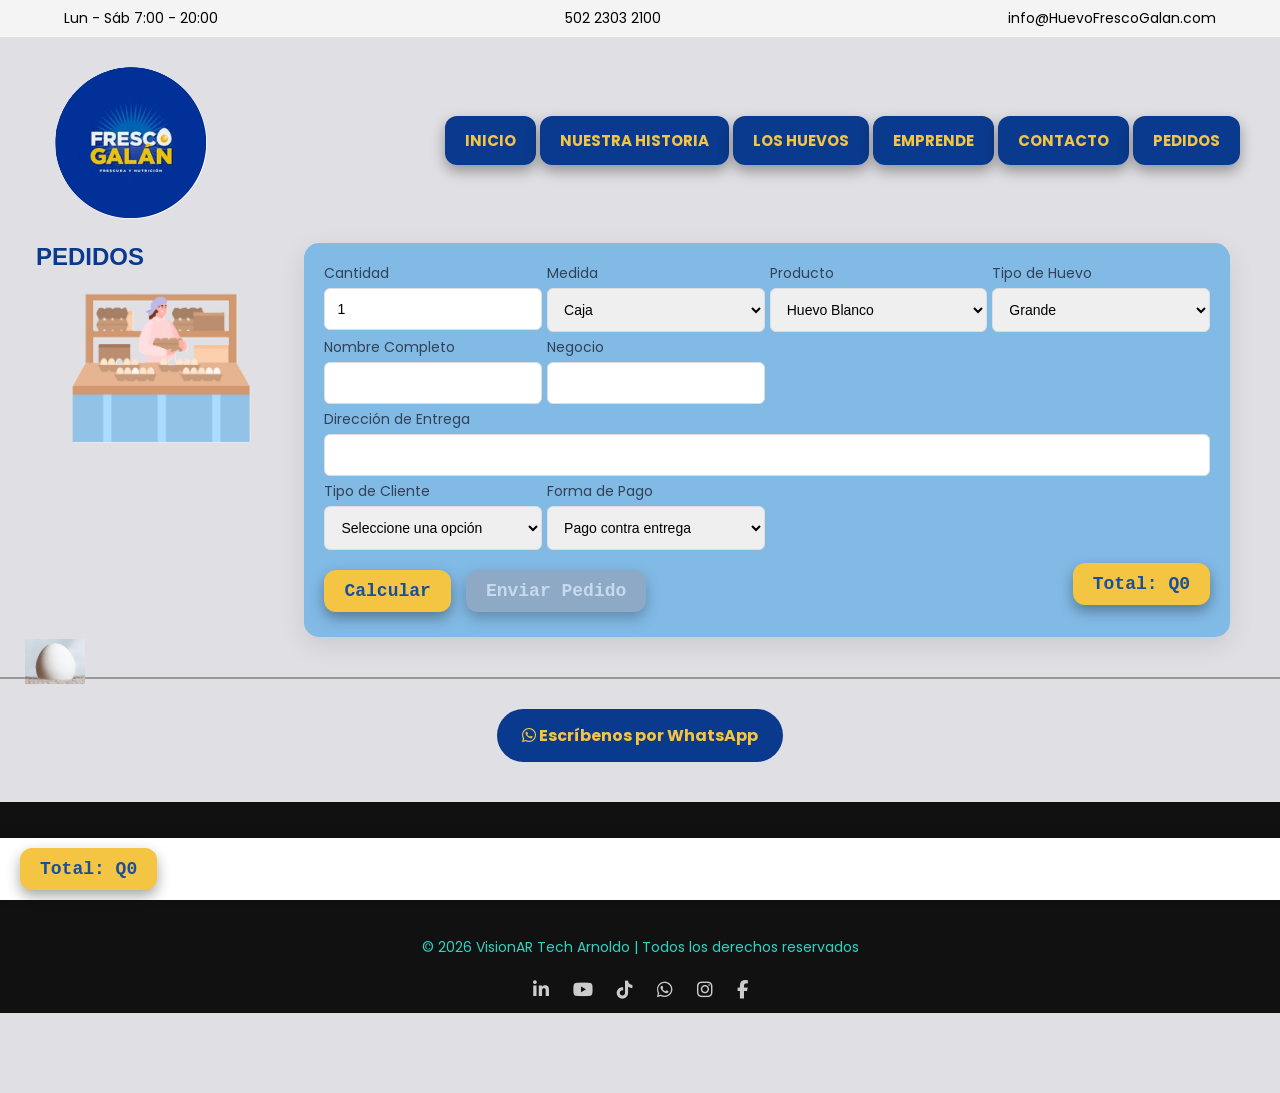
<file: RosandaWeb-F/comprar.html>
<!DOCTYPE html>
<html lang="es">
<head>
    <meta charset="UTF-8">
    <title>Comprar - Rosanda</title>
    <link rel="stylesheet" href="styles.css">

    <!-- ICONOS -->
    <link rel="stylesheet" href="https://cdnjs.cloudflare.com/ajax/libs/font-awesome/6.5.0/css/all.min.css">
    <meta name="viewport" content="width=device-width, initial-scale=1.0">
    <link href="https://fonts.googleapis.com/css2?family=Poppins:wght@300;400;600&display=swap" rel="stylesheet">
</head>
<body>
     <div class="top-bar">
        <div class="container">
            <p>Lun - Sáb 7:00 - 20:00</p>
            <p>502 2303 2100</p>
            <p>info@HuevoFrescoGalan.com</p>
        </div>
    </div>

    <!-- HEADER -->
    <header class="header">
        <a href="index.html" class="logo">
            <img src="imagenes/LogoFrescoGalanSVG.png" alt="Rosanda">
        </a>

       <nav class="menu">
            <a href="index.html">INICIO</a>
            <a href="historia.html#anclaHistoria">NUESTRA HISTORIA</a>
            <a href="huevos.html#anclaHuevos">LOS HUEVOS</a>
            <a href="emprende.html">EMPRENDE</a>
            <a href="contacto.html">CONTACTO</a>
            <a href="comprar.html#ancla">PEDIDOS</a>
        </nav>  
        <!-- <a href="#" class="btn-comprar">COMPRAR</a> -->
    </header>

    <!-- CONTENIDO -->
    <section class="comprar-layout" >
        <div id="ancla"></div>
        <div class="comprar-img">
            <h1>PEDIDOS</h1>
            <img src="imagenes/MostradorG.png" class="carrito-img">
        </div>
        
        <div class="formulario-pedidos">

            <form action="#" method="POST" class="pedido-form">     

                <!-- Mensaje / Pedido -->
                
                <!-- Pedido estructurado -->
                <div class="form-group">
                    <label>Cantidad</label>
                    <input type="number" id="cantidad" name="cantidad" min="1" value="1" required>
                </div>

                <div class="form-group">
                    <label>Medida</label>
                    <select  id="medida"  name="medida" required>
                        <option value="">Seleccione</option>
                        <option value="0" data-desc="Caja" selected >Caja</option>
                        <option value="1" data-desc="Cartón de 30 unidades">Cartón (30 huevos)</option>
                    </select>
                </div>

                <div class="form-group">
                    <label>Producto</label>
                    <select id="producto" name="producto" required>
                        <option value="">Seleccione</option>
                        <option value="Huevo Blanco" selected>Huevo Blanco</option>
                        <option value="Huevo Rojo">Huevo Rojo</option>
                        <option value="Huevo Orgánico">Huevo Orgánico</option>
                    </select>
                </div>

                <div class="form-group">
                    <label>Tipo de Huevo</label>
                    <select id="tipo_huevo" name="tipo_huevo">
                        <option value="">Seleccione</option>             
                        <option value="0" data-desc="optimo">Óptimo</option>
                        <option value="1" data-desc="extragrande">Extragrande</option>
                        <option value="2" data-desc="grande" selected >Grande</option>
                        <option value="3" data-desc="mediano">Mediano</option>
                        <option value="4" data-desc="pequeño">Pequeño</option>
                    </select>
                </div>

        <!-- Observaciones 
                <div class="form-group full">
                    <label>Observaciones adicionales</label>
                    <textarea name="mensaje" rows="1" placeholder="Indique cualquier detalle adicional..."></textarea>
                </div>
                -->

                <!--  Esto ya no
                <div class="form-group full">
                    <label>Detalle del Pedido</label>
                    <textarea name="mensaje" rows="5" required placeholder="Especifique productos, cantidades y observaciones..."></textarea>
                </div>
                -->
                <!-- Nombre -->
                <div class="form-group">
                    <label >Nombre Completo</label>
                    <input type="text" id="nombre" name="nombre" required>
                </div>

                <!-- Correo 
                <div class="form-group">
                    <label>Correo Electrónico</label>
                    <input type="email" name="correo" >
                </div>

                <!-- Teléfono 
                <div class="form-group">
                    <label>Teléfono</label>
                    <input type="tel" name="telefono" >
                </div>
                -->
                <!-- Nombre Negocio -->
                <div class="form-group">
                    <label>Negocio</label>
                    <input id="negocio" name="empresa" required>
                </div>

                <!-- Dirección -->
                <div class="form-group full">
                    <label>Dirección de Entrega</label>
                    <input id="direccion" name="direccion" required>
                </div>

                <!-- Tipo de Cliente -->
                <div class="form-group">
                    <label>Tipo de Cliente</label>
                    <select id="tipo_cliente"  name="tipo_cliente" required>
                        <option value="">Seleccione una opción</option>
                        <option>Tienda de Barrio</option>
                        <option>Centro de Venta</option>
                        <option>Restaurante</option>
                        <option>Caseta</option>
                        <option>Supermercado</option>
                    </select>
                </div>

                <!-- Método de Contacto -->
                <!--
                <div class="form-group">
                    <label>Preferencia de Contacto</label>
                    <select name="contacto">
                        <option>Llamada</option>
                        <option selected>WhatsApp</option>
                        <option>Correo Electrónico</option>
                    </select>
                </div>
                -->
                <div class="form-group">
                    
                    <label>Forma de Pago</label>
                    <select name="forma_pago" required>
                        <option value="">Seleccione</option>
                        <option value="Transferencia Bancaria" >Transferencia Bancaria</option>
                        <option value="Pago contra entrega" selected >Pago contra entrega</option>
                    </select>
                </div>
                <div id="datos-transferencia" class="datos-transferencia">
                    <div class="form-group">
                        <label>Nombre del Banco</label>
                        <input type="text" name="banco">
                    </div>
                    <div class="form-group">
                        <label>Autorización No.</label>
                        <input type="text" name="Autorización">
                    </div>
                    <div class="form-group">
                        <label>Cuenta Debitada</label>
                        <input type="text" name="Cuenta_Debitada">
                    </div>
                    <div class="form-group">
                        <label>Cuenta Acreditada</label>
                        <input type="text" name="Cuenta_Acreditada">
                    </div>
                    <div class="form-group">
                        <label>Monto</label>
                        <input type= "number" name="Monto">
                    </div>
                </div>
                <!--
                <h2>Total: Q<span id="total">0</span></h3>
                -->
                <div class="acciones-finales">
                    <div class="grupo-botones">
                        <button class="btn-secundario" type="button" onclick="calcularTotal()">
                            Calcular
                        </button>
                        <button type="submit" value="whatsapp"class="btn-principal">
                            Enviar Pedido
                        </button>
                    </div>
                    <div class="total-box">
                        Total: Q<span id="total">0</span>
                    </div>
                </div>

                <div class="form-group full">
                    <!--
                    <button type="submit" class="btn-enviar">
                        Enviar Pedido
                    </button>
                    -->
                    <!--
                    <button type="submit" name="accion" value="whatsapp" class="btn-principal">
                    Enviar por WhatsApp
                    </button>
                    -->
                    <!--
                    <button type="submit" name="accion" value="Base de Datos" class="btn-enviar">
                    Enviar Pedido a Base de Datos
                    </button>
                    -->
                </div>
            </form>
        </div>
    </section>
    <div id="mensaje-exito" class="mensaje-exito">
            ✅ Pedido enviado con éxito. Nos pondremos en contacto pronto.
    </div>
    <div class="cta-footer">
        <div class="linea">
            <!-- <span class="icono">🐔Gallina</span> -->
            <img src="imagenes/HuevoFooter.png
            " class="icono" width="70"> 
            <!-- <span class="icono">🍳</span> -->
        </div>

            <a href="https://wa.me/50251465011?text=Hola%20🍳%20quiero%20hacer%20un%20pedido%20de%20huevos%20🥚%20con%20Huevos%20Frescos%20Galán.%20¿Me%20pueden%20apoyar%3F" 
    class="btn-whatsapp" target="_blank"><i class="fab fa-whatsapp"></i> Escríbenos por WhatsApp
            </a>
    </div>
        
    <div class="barra-checkout">

        <div class="total-box">
            Total: Q<span id="total-fijo">0</span>
        </div>
        <!--
        <button class="btn-principal" onclick="enviarPedido()">
            Enviar Pedido
        </button>
        -->
    </div>

     <footer class="footer-pro">

        <img src="imagenes/Avión turquesa.png" alt="VisionAR Tech" class="footer-logo">

        <p>© 2026 VisionAR Tech Arnoldo | Todos los derechos reservados</p>
        
        <div class="social-icons">
            <a href="#"><i class="fab fa-linkedin-in"></i></a>
            <a href="#"><i class="fab fa-youtube"></i></a>
            <a href="#"><i class="fab fa-tiktok"></i></a>
            <a href="https://wa.me/50251465011?text=Hola%2C%20..." target="_blank"><i class="fab fa-whatsapp"></i></a>
            <a href="https://instagram.com" target="_blank"><i class="fab fa-instagram"></i></a>
            <a href="https://www.facebook.com/..." target="_blank"><i class="fab fa-facebook-f"></i></a>
        </div>
    </footer>

    <!-- FOOTER DINÁMICO 
    <div id="footer-container"></div>
    <script src="footer.js"></script>
    -->
<script src="scriptcomprar.js"></script>
</body>
</html>
</file>
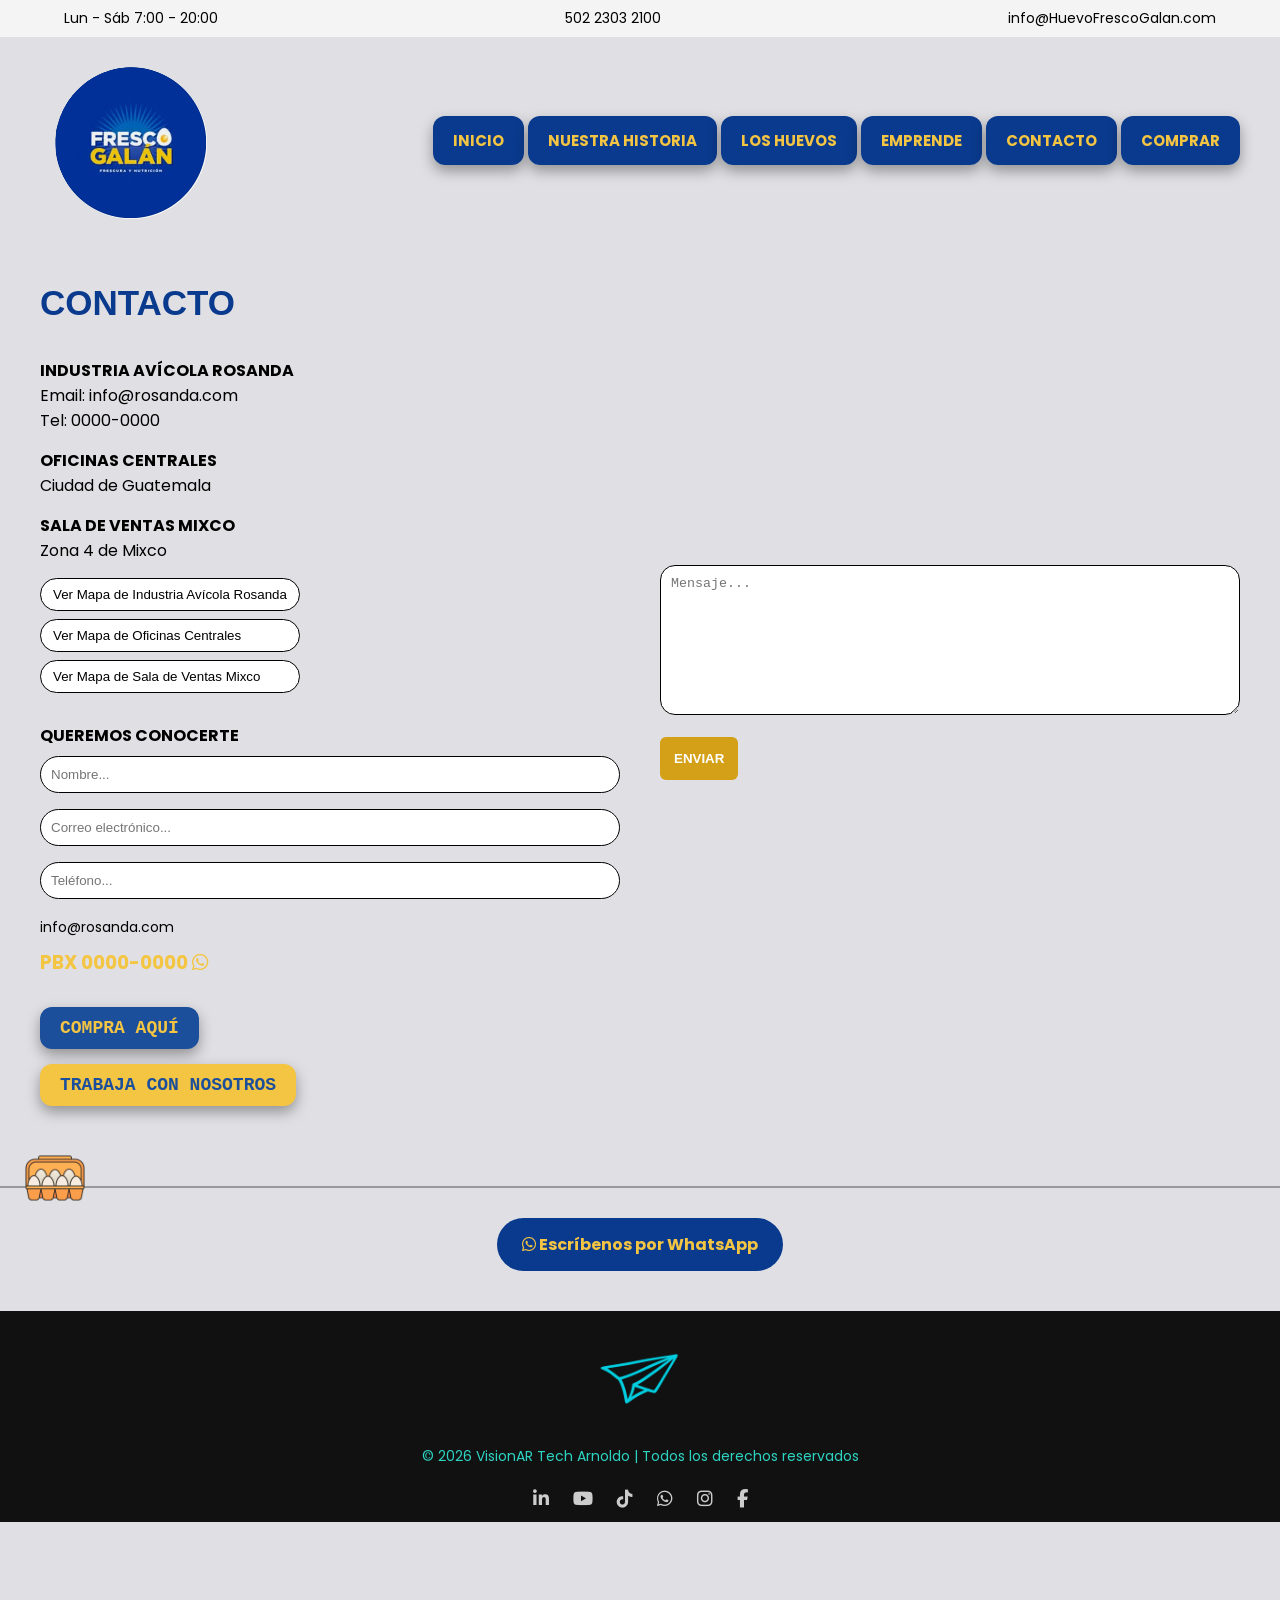
<file: RosandaWeb-F/contacto.html>
<!DOCTYPE html>
<html lang="es">
<head>
    <meta charset="UTF-8">
    <title>Contacto - Rosanda</title>
    <link rel="stylesheet" href="styles.css">

    <!-- ICONOS -->
    <link rel="stylesheet" href="https://cdnjs.cloudflare.com/ajax/libs/font-awesome/6.5.0/css/all.min.css">
    <meta name="viewport" content="width=device-width, initial-scale=1.0">
    <link href="https://fonts.googleapis.com/css2?family=Poppins:wght@300;400;600&display=swap" rel="stylesheet">
</head>
<body>
     <div class="top-bar">
        <div class="container">
            <p>Lun - Sáb 7:00 - 20:00</p>
            <p>502 2303 2100</p>
            <p>info@HuevoFrescoGalan.com</p>
        </div>
    </div>

    <!-- HEADER -->
    <header class="header">
        <a href="index.html" class="logo">
            <img src="imagenes/LogoFrescoGalanSVG.png" alt="Rosanda">
        </a>

       <nav class="menu">
            <a href="index.html">INICIO</a>
            <a href="historia.html#anclaHistoria">NUESTRA HISTORIA</a>
            <a href="huevos.html#anclaHuevos">LOS HUEVOS</a>
            <a href="emprende.html">EMPRENDE</a>
            <a href="contacto.html">CONTACTO</a>
            <a href="comprar.html#ancla">COMPRAR</a>
        </nav>
        
    </header>

    <!-- CONTENIDO -->
    <section class="contacto">

        <h1>CONTACTO</h1>

        <div class="contacto-container">

            <!-- IZQUIERDA -->
            <div class="contacto-info">

                <h4>INDUSTRIA AVÍCOLA ROSANDA</h4>
                <p>Email: info@rosanda.com</p>
                <p>Tel: 0000-0000</p>

                <h4>OFICINAS CENTRALES</h4>
                <p>Ciudad de Guatemala</p>

                <h4>SALA DE VENTAS MIXCO</h4>
                <p>Zona 4 de Mixco</p>

                <!-- 👇 BOTONES AQUÍ -->
                <div class="ubicaciones">
                    <button onclick="cambiarMapa('Rosanda')"> Ver Mapa de Industria Avícola Rosanda</button>
                    <button onclick="cambiarMapa('Centrales')">Ver Mapa de Oficinas Centrales</button>
                    <button onclick="cambiarMapa('Mixco')">Ver Mapa de Sala de Ventas Mixco</button>
                </div>

                <h4>QUEREMOS CONOCERTE</h4>

                <input type="text" placeholder="Nombre..." required>
                <input type="email" placeholder="Correo electrónico..." required>
                <input type="tel" placeholder="Teléfono...">

                <p class="correo">info@rosanda.com</p>

                <h3>PBX 0000-0000 <i class="fab fa-whatsapp"></i></h3>

                <a href="comprar.html" class="btn-principal">COMPRA AQUÍ</a>

                <a href="trabaja.html" class="btn-secundario">TRABAJA CON NOSOTROS</a>
                

            </div>

            <!-- DERECHA -->
            <div class="contacto-form">
                
                <!-- MAPA -->
                <div class="mapa">
                    <!--
                    <iframe 
                        src="https://www.google.com/maps/embed?pb=!1m18!1m12!1m3!1d574.739671969014!2d-90.32678380062586!3d14.289791656448742!2m3!1f0!2f0!3f0!3m2!1i1024!2i768!4f13.1!3m3!1m2!1s0x8589b5324674b49b%3A0x270922c617371ad8!2sIndustria%20Avicola%20Rosanda%2C%20S.A.!5e0!3m2!1ses!2sgt!4v1774502412157!5m2!1ses!2sgt"
                        width="600" 
                        height="450" 
                        style="border:0;" 
                        allowfullscreen="" 
                        loading="lazy" 
                        referrerpolicy="no-referrer-when-downgrade">
                    </iframe>
                    -->
                    <iframe 
                        id="mapaIframe"
                        src="https://www.google.com/maps/embed?pb=!1m18!1m12!1m3!1d574.739671969014!2d-90.32678380062586!3d14.289791656448742!2m3!1f0!2f0!3f0!3m2!1i1024!2i768!4f13.1!3m3!1m2!1s0x8589b5324674b49b%3A0x270922c617371ad8!2sIndustria%20Avicola%20Rosanda%2C%20S.A.!5e0!3m2!1ses!2sgt!4v1774502412157!5m2!1ses!2sgt"
                        width="100%" 
                        height="200"
                        style="border:0;">
                    </iframe>
                </div>

                <!-- MENSAJE -->
                <textarea placeholder="Mensaje..."></textarea>

                <button class="btn-enviar">ENVIAR</button>

            </div>

        </div>

    </section>

    <!-- FOOTER 
    <div id="footer-container"></div>
    <script src="footer.js"></script>
    -->
    <div class="cta-footer">

        <div class="linea">
            <img src="imagenes/Boxegg2.png" class="icono" width="70"> 
        </div>
            <a href="https://wa.me/50251465011?text=Hola%20🍳%20quiero%20hacer%20un%20pedido%20de%20huevos%20🥚%20con%20Huevos%20Frescos%20Galán.%20%20¿Me%20pueden%20apoyar%3F" 
    class="btn-whatsapp" target="_blank"><i class="fab fa-whatsapp"></i> Escríbenos por WhatsApp
            </a>
    </div>
     <footer class="footer-pro">

        <img src="imagenes/Avión turquesa.png" alt="VisionAR Tech" class="footer-logo">

        <p>© 2026 VisionAR Tech Arnoldo | Todos los derechos reservados</p>
        
        <div class="social-icons">
            <a href="#"><i class="fab fa-linkedin-in"></i></a>
            <a href="#"><i class="fab fa-youtube"></i></a>
            <a href="#"><i class="fab fa-tiktok"></i></a>
            <a href="https://wa.me/50251465011?text=Hola%2C%20..." target="_blank"><i class="fab fa-whatsapp"></i></a>
            <a href="https://instagram.com" target="_blank"><i class="fab fa-instagram"></i></a>
            <a href="https://www.facebook.com/..." target="_blank"><i class="fab fa-facebook-f"></i></a>
        </div>
    </footer>
<script>
document.querySelector(".btn-enviar").addEventListener("click", function() {

    let nombre = document.querySelector('input[placeholder="Nombre..."]').value;
    let correo = document.querySelector('input[placeholder="Correo electrónico..."]').value;
    let mensaje = document.querySelector("textarea").value;

    let texto = `Hola, soy ${nombre}%0AEmail: ${correo}%0AMensaje: ${mensaje}`;

    let telefono = "50251465011"; // TU NÚMERO

    window.open(`https://wa.me/${telefono}?text=${texto}`, "_blank");
});
</script>
<script>
function cambiarMapa(lugar) {
    
    let mapa = document.getElementById("mapaIframe");

    if (lugar === "Rosanda") {
        mapa.src = "https://www.google.com/maps/embed?pb=!1m18!1m12!1m3!1d574.739671969014!2d-90.32678380062586!3d14.289791656448742!2m3!1f0!2f0!3f0!3m2!1i1024!2i768!4f13.1!3m3!1m2!1s0x8589b5324674b49b%3A0x270922c617371ad8!2sIndustria%20Avicola%20Rosanda%2C%20S.A.!5e0!3m2!1ses!2sgt!4v1774502412157!5m2!1ses!2sgt";
    }

    if (lugar === "Centrales") {
        
    
        mapa.src = "https://www.google.com/maps?q=Oficinas Centrales Rosanda zona 13&output=embed";
    }

    if (lugar === "Mixco") {
        mapa.src = "https://www.google.com/maps?q=Calzada San Juan cuarta avenida A 4-20 Mixco, Colonia Santa Marta&output=embed";
    }
}
</script>
</body>
</html>
</file>
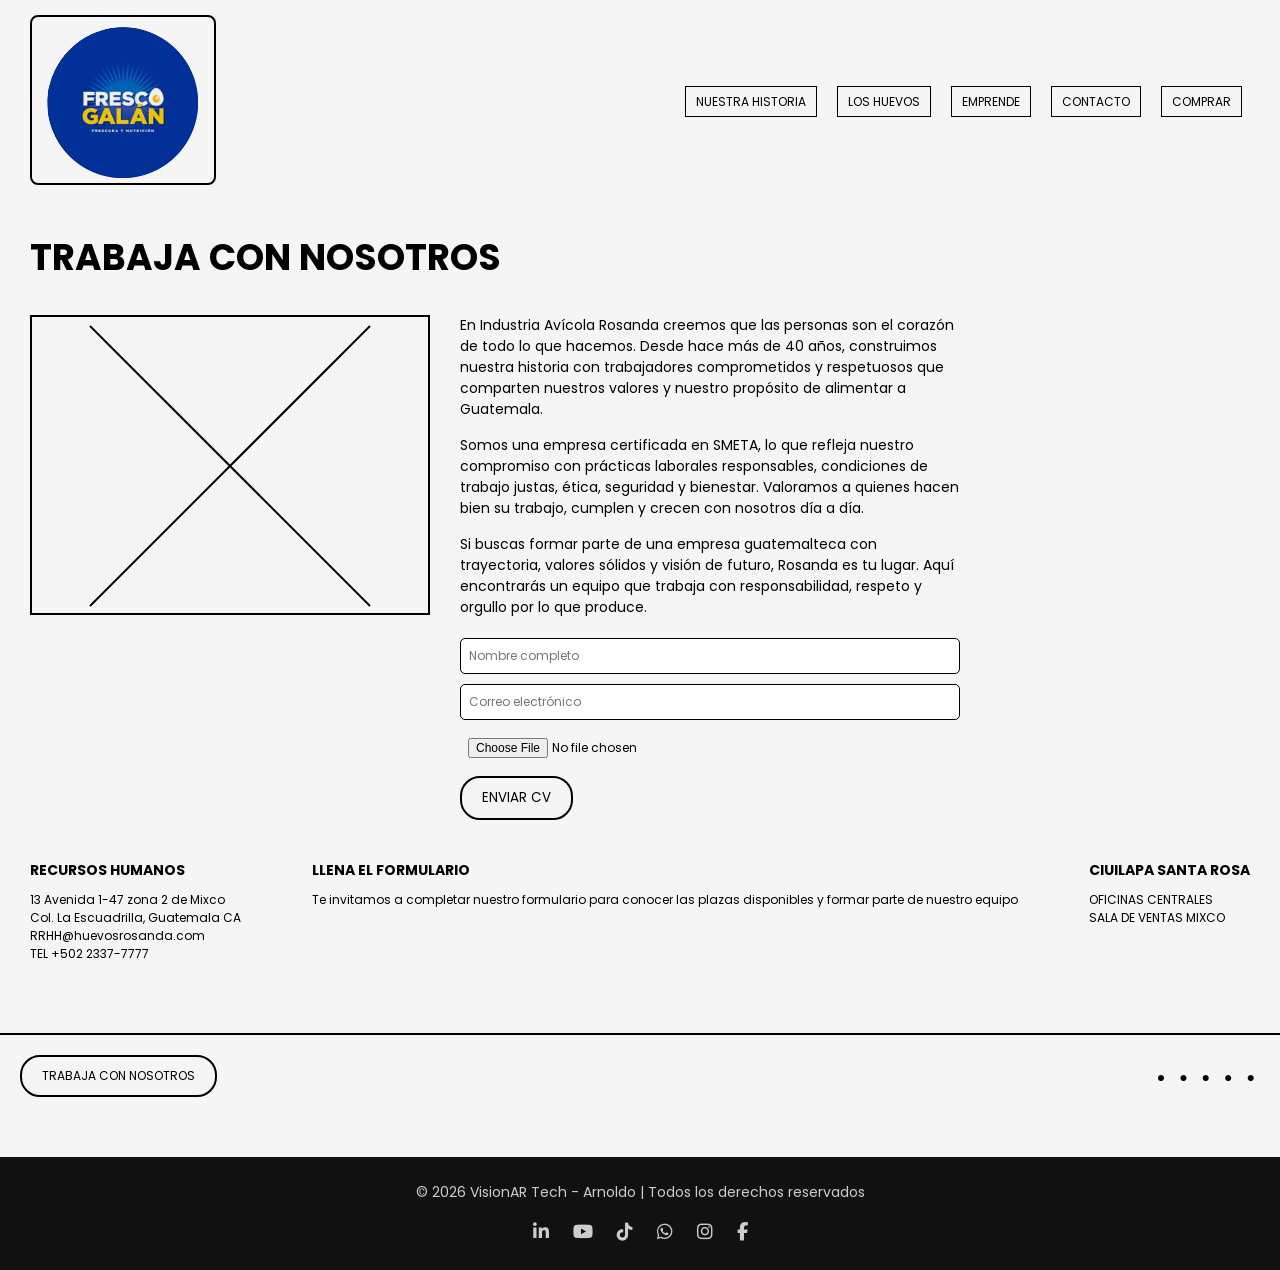
<file: RosandaWeb-F/trabaja.html>
<!DOCTYPE html>
<html lang="es">
<head>
    <meta charset="UTF-8">
    <title>Trabaja con Nosotros</title>
    <link rel="stylesheet" href="stylesstrabaja.css">
    <link rel="stylesheet" href="https://cdnjs.cloudflare.com/ajax/libs/font-awesome/6.5.0/css/all.min.css">
    <meta name="viewport" content="width=device-width, initial-scale=1.0">
    <link href="https://fonts.googleapis.com/css2?family=Poppins:wght@300;400;600&display=swap" rel="stylesheet">
    
</head>
<body>

<header class="navbar">

        <a href="index.html" class="logo">
            <img src="imagenes/LogoFrescoGalanSVG.png" alt="Rosanda">
        </a>

        <nav class="menu">
            <a href="historia.html">NUESTRA HISTORIA</a>
            <a href="huevos.html">LOS HUEVOS</a>
            <a href="emprende.html">EMPRENDE</a>
            <a href="contacto.html">CONTACTO</a>
            <a href="comprar.html">COMPRAR</a>
        </nav>
    
</header>

<section class="main">
    <h1>TRABAJA CON NOSOTROS</h1>

    <div class="content">
        <!-- Imagen -->
        <div class="image-box"></div>

        <!-- Texto -->
        <div class="text-box">
            <p>
                En Industria Avícola Rosanda creemos que las personas son el corazón de todo lo que hacemos.
                Desde hace más de 40 años, construimos nuestra historia con trabajadores comprometidos y
                respetuosos que comparten nuestros valores y nuestro propósito de alimentar a Guatemala.
            </p>

            <p>
                Somos una empresa certificada en SMETA, lo que refleja nuestro compromiso con prácticas
                laborales responsables, condiciones de trabajo justas, ética, seguridad y bienestar.
                Valoramos a quienes hacen bien su trabajo, cumplen y crecen con nosotros día a día.
            </p>

            <p>
                Si buscas formar parte de una empresa guatemalteca con trayectoria, valores sólidos y visión
                de futuro, Rosanda es tu lugar. Aquí encontrarás un equipo que trabaja con responsabilidad,
                respeto y orgullo por lo que produce.
            </p>
            <!-- Comabiamos el boton original 
            <button class="btn-outline">ENVIAR CV</button>
            -->

            <form action="upload.php" method="POST" enctype="multipart/form-data" class="form-cv">

                <input type="text" name="nombre" placeholder="Nombre completo" required>

                <input type="email" name="correo" placeholder="Correo electrónico" required>

                <input type="file" name="cv" accept=".pdf,.doc,.docx" required>

                <button type="submit" class="btn-outline">ENVIAR CV</button>

            </form>

        </div>
    </div>

    <!-- Información -->
    <div class="info">
        <div>
            <h3>RECURSOS HUMANOS</h3>
            <p>13 Avenida 1-47 zona 2 de Mixco</p>
            <p>Col. La Escuadrilla, Guatemala CA</p>
            <p>RRHH@huevosrosanda.com</p>
            <p>TEL +502 2337-7777</p>
        </div>

        <div>
            <h3>LLENA EL FORMULARIO</h3>
            <p>
                Te invitamos a completar nuestro formulario para conocer las plazas disponibles y formar
                parte de nuestro equipo
            </p>
        </div>

        <div>
            <h3>CIUILAPA SANTA ROSA</h3>
            <p>OFICINAS CENTRALES</p>
            <p>SALA DE VENTAS MIXCO</p>
        </div>
    </div>
</section>

<footer class="footer">
    <button class="btn-outline small">TRABAJA CON NOSOTROS</button>
    <div class="socials">
        <span>●</span>
        <span>●</span>
        <span>●</span>
        <span>●</span>
        <span>●</span>
    </div>
</footer>
 <footer class="footer-pro">
        <p>© 2026 VisionAR Tech - Arnoldo | Todos los derechos reservados</p>

        <div class="social-icons">
            <a href="#"><i class="fab fa-linkedin-in"></i></a>
            <a href="#"><i class="fab fa-youtube"></i></a>
            <a href="#"><i class="fab fa-tiktok"></i></a>
            <a href="https://wa.me/50251465011?text=Hola%2C%20estoy%20interesado%20en%20los%20productos%20de%20la%20Granja%20Av%C3%ADcola%20Rosanda.%20%C2%BFPodr%C3%ADan%20brindarme%20m%C3%A1s%20informaci%C3%B3n%3F" target="_blank"><i class="fab fa-whatsapp"></i></a>
            <a href="https://instagram.com" target="_blank"><i class="fab fa-instagram"></i></a>
            <a href="https://www.facebook.com/p/Avicola-Rosanda-Guatemala-100063716674182/?locale=es_LA" target="_blank"><i class="fab fa-facebook-f"></i></a>
        </div>
    </footer>

</body>
</html>
</file>
<file: RosandaWeb-F/styles.css>
/* RESET */
* {
    margin: 0;
    padding: 0;
    box-sizing: border-box;
    /* font-family: 'Poppins', Arial, sans-serif; */
}

/* Barra superior */
.top-bar {
    background: #f4f4f4;
    font-size: 14px;
    padding: 8px 0;
}

.top-bar .container {
    display: flex;
    justify-content: space-between;
}

.contenedor-cards{
    display: flex;
    gap: 20px;
    align-items: stretch;
    max-width: 1200px;
    margin: auto;
}

.imagen-cliente img{
    width: 250px;
    height: 100%;
    border-radius: 15px;
    object-fit: cover;
}
/*
.card{
    background:#f5f7fa;
    padding: 20px;
    border-radius: 15px;
    max-width: 300px;
    box-shadow: 0 4px 10px rgba(0,0,0,0.08);
} */
/* BODY */
/* body {
    background-color: #f4f4f4; 
    /* background-color: #e9e9e9; */
/* } */
h1 {
    color: #0A3A8D;
}
h3 {
    /*color: #f2c230; */
    color: #F4C542;
    font-weight: bold;
}
/* HEADER */
.header {
    display: flex;
    justify-content: space-between;
    align-items: center;
    padding: 20px 40px;
}

.logo {
    display: inline-block;
    /*border: 2px solid black;
    border-radius: 8px; */
    overflow: hidden;
    transition: all 0.3s ease;
}

.logo img {
    display: block;
    /* max-height: 60px; */
    width: auto;
    transition: transform 0.3s ease;
}

/* 🔥 EFECTO HOVER */
.logo:hover {
    box-shadow: 0 4px 12px rgba(0,0,0,0.2);
    transform: translateY(-2px);
}

.logo:hover img {
    transform: scale(1.05);
}

/*
.menu a {
    margin: 0 10px;
    text-decoration: none;
    color: #f2c230;
    border: 1px solid black; 
    padding: 8px 12px;
}
*/
.logo2 {
    display: inline-block;
    border: 2px solid black;
    border-radius: 8px;
    overflow: hidden;
    transition: all 0.3s ease;
}

.logo2 img {
    display: block;
    /* max-height: 60px; */
    width: auto;
    transition: transform 0.3s ease;
}

* 🔥 EFECTO HOVER */
.logo2:hover {
    box-shadow: 0 4px 12px rgba(0,0,0,0.2);
    transform: translateY(-2px);
}

.logo2:hover img {
    transform: scale(1.05);
}
.btn-comprar {
    border: 1px solid black;
    padding: 10px 20px;
    text-decoration: none;
    color: blue;
}

/* HERO */
.hero {
    display: flex;
    justify-content: space-between;
    align-items: center;
    padding: 40px;
}

.hero-text {
    width: 50%;
}

.hero-text h1 {
    font-size: 40px;
    margin-bottom: 10px;
}

.hero-text h3 {
    margin-bottom: 15px;
}

.hero-text p {
    margin-bottom: 20px;
    line-height: 1.5;
}

/* acciones finales */
/*
.acciones-finales {
    grid-column: span 4;   /* 👈 ESTA ES LA CLAVE */
    /*display: flex;
    justify-content: flex-end;
    gap: 15px;
    margin-top: 20px;
}
*/

/*
.acciones-finales {
    grid-column: 1 / -1;
    display: flex;
    justify-content: space-between;
} */

.acciones-finales {
    grid-column: 1 / -1;
    display: flex;
    align-items: center;          /* 👈 alinea verticalmente */
    justify-content: space-between;
    gap: 15px;
}

/*
.acciones-finales {
    display: flex;
    justify-content: space-between;
    align-items: center;
    gap: 15px;
} */



.grupo-botones {
    display: flex;
    gap: 15px;
}

/* mejorando el total-box */
.total-box {
    background-color: #F4C542 ; /* #ec008c;  tu rosado */
    color: #1B4F9C;
    padding: 0 20px;
    border-radius: 12px;
    font-weight: bold;
    font-size: 18px;
    box-shadow: 0 6px 14px rgba(0,0,0,0.35);
    font-family: 'Courier New', monospace; /* estilo digital */
}

/* Botones */

.btn-principal {
    /*background-color: #16a34a;
    color: white; */
    background: #1B4F9C;
    color: #F4C542;
    border: none;
    padding: 10px 18px;  
    border-radius: 8px;
    

.btn-secundario {
    background-color: #cbd5e1; 
    border: none;
    padding: 10px 18px;
    border-radius: 8px;
}

.botones-formulario {
    display: flex;
    gap: 10px;
}

.botones-formulario button {
    padding: 10px 14px;
}
/* terminando la mejora al total box */

/* old total-box */
/*
.total-box {
    background: #d1007a; /* magenta fuerte */
    /*color: #00c3ff; /* azul brillante */
    /*
    font-size: 28px;
    font-weight: bold;
    text-align: center;
    padding: 15px 20px;
    border-radius: 12px;
    margin-top: 20px;
    box-shadow: 0 4px 10px rgba(0,0,0,0.2);
    font-family: 'Courier New', monospace; /* estilo digital */
} */

.total-box span {
    font-size: 32px;
}

.total-box span {
    transition: transform 0.2s ease;
}

.total-box span:active {
    transform: scale(1.1);
}


.carrito-img {
    width: 250px; 
    height: auto;
    opacity: 1;
}
/* BOTÓN PRINCIPAL */
.btn-principal {
    background-color: #0A3A8D;
    color: #F4C542;
    padding: 12px 25px;
    text-decoration: none;
    border-radius: 25px;
    margin-top: 15px;
}

.btn-principal:hover {
    background-color: gray;
}
/* IMAGEN 
.hero-img img {
    
    width: 300px;
} */
.hero {
    display: flex;
    align-items: center;
    justify-content: center; /* 🔥 esto cambia todo */
    gap: 40px;
    max-width: 1200px; /* 🔥 limita ancho */
    margin: 0 auto; /* 🔥 centra TODO el bloque */
}

.hero-text,
.hero-img {
    flex: 1;
}


.hero-img {
    display: flex;
    justify-content: center;
    align-items: center;
}

.hero-img {
    justify-content: flex-start;
}

.menu a {
    /*
    position: relative;
    text-decoration: none;
    color: blue;  /* aparentemente esta es la rutina */
    /*padding: 8px 12px; */

    background-color: #0a3a8d; /* #e2e8f0  */
    color: #F4C542;  /* #1e293b */
    border: none;
    border-radius: 12px;
    font-weight: bold;
    cursor: pointer;
    font-size: 15px;
    padding: 14px 20px;
    text-decoration: none;
    box-shadow: 0 6px 14px rgba(0,0,0,0.35);
    /* font-family: 'Courier New', monospace;  *//* estilo digital */
}

/* línea oculta */
.menu a::after {
    content: "";
    position: absolute;
    left: 0;
    bottom: -3px;
    width: 0%;
    height: 2px;
    background: #f2c230;
    transition: width 0.3s ease;
}

/* animación */
.menu a:hover::after {
    width: 100%;
}

/* FOOTER */
.footer {
    display: flex;
    justify-content: space-between;
    align-items: center;
    padding: 30px 40px;
    border-top: 1px solid #ccc;
}

/* BOTÓN SECUNDARIO */
/*
.btn-secundario {
    border: 1px solid black;
    padding: 10px 20px;
    text-decoration: none;
    color: black;
    border-radius: 20px;
}
*/
/* REDES */
.redes span {
    margin: 0 5px;
    font-size: 14px;
}
/* HISTORIA */
.historia {
    padding: 40px;
}

.historia h1 {
    font-size: 35px;
    margin-bottom: 30px;
}

/* TOP */
.historia-top {
    display: flex;
    gap: 40px;
    margin-bottom: 40px;
}

.historia-texto {
    width: 50%;
}

.historia-img img {
    width: 100%;
    max-width: 400px;
}

/* MIDDLE */
.historia-middle {
    display: flex;
    gap: 40px;
    margin-bottom: 40px;
}

.img-secundaria img {
    width: 300px;
}

.texto-secundario {
    width: 50%;
}

/* VALORES */
.valores {
    display: flex;
    justify-content: space-between;
    flex-wrap: wrap;
    gap: 20px;
}

/*
.card {
    width: 180px;
    text-align: center;
}

*/




.card {
    background: white; 
    padding: 30px;
    border-radius: 12px;
    box-shadow: 0 8px 20px rgba(0,0,0,0.08);
    transition: 0.3s;
}

.card img {
    width: 80px;
    margin-bottom: 10px;
}

.card:hover {
    transform: translateY(-8px);
}

.avatar{
    width: 45px;
    height: 45px;
    border-radius: 50%;
    background: #dbeafe;
    display: flex;
    align-items: center;
    justify-content: center;
    font-weight: bold;
}
.estrellas{
    color: #22c55e;
    margin-top: 10px;
}

.testimonios{
    /* background-color: #f1f5f9; /* Gris claro */
    background-color: #fff3b0;;
    padding: 60px 40px;
    font-family: 'Poppins', sans-serif;
}
.testimonios h2{
    margin-bottom: 30px;
    font-size: 24px;
    color: #1e293b;
    
}
.contenedorB h1 {
    text-align: center;
}

/* fin */
/* CTA */
.cta {
    text-align: center;
    margin-top: 30px;
}

/* HUEVOS */
.huevos {
    padding: 40px;
}

.huevos h1 {
    font-size: 35px;
    margin-bottom: 20px;
}

/* TOP */
.huevos-top {
    display: flex;
    gap: 40px;
    margin-bottom: 30px;
}

.texto {
    width: 50%;
}

.imagen img {
    width: 350px;
}

/* CERTIFICACIONES */
.certificaciones {
    display: flex;
    gap: 30px;
    margin: 20px 0;
}

.cert {
    text-align: center;
}

.cert img {
    width: 80px;
}

.certificaciones-contenedor {
    display: flex;
    align-items: center;
    justify-content: space-between;
    gap: 40px;
    margin: 30px 0;
}

.certificaciones-info {
    width: 50%;
}

.certificaciones-img img {
    width: 300px;
    border-radius: 10px;
}

.certificaciones {
    display: flex;
    gap: 20px;
    margin-top: 15px;
}

/* CLASIFICACIÓN */
.clasificacion-texto {
    margin-bottom: 15px;
}

.clasificacion-img img {
    width: 100%;
    max-width: 600px;
}

.hero p {
    color: #555; /* gris oscuro elegante  21abr*/
}

.hero p {
    color: #555;
    font-size: 16px;
    line-height: 1.6;
    margin-bottom: 10px;
}

.hero strong {
    color: #1B4F9C; /* azul marca */
}

/* TABLA */
.tabla-img img {
    width: 100%;
    max-width: 700px;
    margin: 20px 0;
}

/* BOTONES */
.botones {
    margin-bottom: 20px;
}
.footer-simple {
    background: #222;
    color: #ddd;
    text-align: center;
    padding: 20px;
    font-size: 14px;
    letter-spacing: 0.5px;
    margin-top: 40px;
}

.footer-simple p {
    margin: 0;
}

.footer-pro {
    background: #111;
    color:  #2ED4C2 ;  /* TURQUESA BRILLANTE  #ccc; */
    text-align: center;
    padding: 10px 10px;
    margin-top: 5px;
}

/* TEXTO */
.footer-pro p {
    margin-bottom: 15px;
    font-size: 14px;
}

/* mejora a footer pro */
.footer-pro {
    display: flex;
    flex-direction: column;
    align-items: center;
    gap: 3px;
}

.footer-logo {
    width: 120px; /* ajusta tamaño */
    height: auto;
    margin-bottom: 2px;
}


/* ICONOS */
.social-icons a {
    color: #ccc;
    margin: 0 10px;
    font-size: 18px;
    transition: 0.3s;
}

/* EFECTO HOVER */
.social-icons a:hover {
    color: white;
    transform: scale(1.2);
}
/* nuevos estilos para huevos */

.huevos-layout {
    display: flex;
    align-items: flex-start;
    justify-content: space-between;
    gap: 40px;
}

.huevos-info {
    width: 50%;
}

.huevos-imagen {
    width: 50%;
}

.huevos-imagen img {
    width: 100%;
    max-width: 400px;
}

/* CERTIFICACIONES */
.certificaciones {
    display: flex;
    gap: 20px;
    margin-top: 15px;
}

.cert {
    text-align: center;
}

.cert img {
    width: 60px;
}

.huevos-info h3 {
    margin-top: 20px;
}

.clasificacion-texto {
    margin-top: 10px;
}

.texto p,
.clasificacion-texto {
    text-align: justify;
}

/* EMPRENDE */
.emprende {
    padding: 40px;
}

.emprende h1 {
    font-size: 35px;
    margin-bottom: 20px;
}

/* TOP */
.emprende-top {
    display: flex;
    gap: 40px;
    align-items: center;
    margin-bottom: 30px;
}

.comprar-top {
    /* display: flex;
    gap: 40px;
    align-items: center; */
    margin-bottom: 2px;
}



.comprar-layout {
    display: flex;
    align-items: flex-start;
    justify-content: flex-start;
    gap: 6px;
    max-width: 1200px;
    margin-left: 30px; /* 👈 ahora controlas la posición */
}

.emprende-texto {
    width: 50%;
    line-height: 1.6;
}

.emprende-img img {
    width: 350px;
    border-radius: 10px;
}

.comprar-img img {
    
    border-radius: 10px;
}

.comprar-img {
    width: 25%;
}

/* BANNER GRANDE */
.emprende-banner img {
    width: 100%;
    max-height: 300px;
    object-fit: cover;
    margin: 20px 0;
    border-radius: 10px;
}

/* CTA */
.cta {
    text-align: center;
    margin-top: 20px;
}
.emprende-banner img {
    filter: brightness(70%);
}
/* CONTACTO */
.contacto {
    padding: 40px;
}

.contacto h1 {
    font-size: 35px;
    margin-bottom: 20px;
}

/* Contenedor central */
.container {
    width: 90%;
    max-width: 1200px;
    margin: auto;
}
/* viene de otra pagina */
/* Productos */
.productos {
    padding: 80px 0;
    /* background: #fafafa; */
    /*background: #fff3b0; */

    text-align: center;
}

.productos h2 {
    margin-bottom: 50px;
    font-size: 32px;
}

.cards {
    display: grid;
    grid-template-columns: repeat(auto-fit, minmax(250px, 1fr));
    gap: 30px;
}

.card {
    background: white; 
    padding: 30px;
    border-radius: 12px;
    box-shadow: 0 8px 20px rgba(0,0,0,0.08);
    transition: 0.3s;
}



/* cambios en cards */
/*
.cards-container {
    display: flex;
    gap: 20px;
    align-items: stretch;
}

.card {
    flex: 1;
    display: flex;
    flex-direction: column;
}

.card p {
    flex-grow: 1;
}
*/

.cards-container {
    display: grid;
    grid-template-columns: repeat(3, 1fr);
    gap: 5px;
}

.card:hover {
    transform: translateY(-8px);
}
/* termina la otra pagina */

.contenedor-cards {
    display: flex;
    gap: 20px;
    align-items: stretch; /* 👈 clave para igualar alturas */
}

.card {
    flex: 1;
    display: flex;
    flex-direction: column;
    
}


.card p {
    flex-grow: 1;
}

.card-amarillo {
    flex: 1;
    display: flex;
    flex-direction: column;
    background: #F28C28 ;
    color: #000;
    padding: 30px;
    border-radius: 12px;
    box-shadow: 0 8px 20px rgba(0,0,0,0.08);
    transition: 0.3s;
}

.card-amarillo p {
    flex-grow: 1;
}

.card-amarillo:hover {
    transform: translateY(-8px);
}
.card-azul {
    flex: 1;
    display: flex;
    flex-direction: column;
    background: #1B4F9C;
    color: white;
    padding: 30px;
    border-radius: 12px;
    box-shadow: 0 8px 20px rgba(0,0,0,0.08);
    transition: 0.3s;
}

.card-azul p {
    flex-grow: 1;
}

.card-azul:hover {
    transform: translateY(-8px);
}

.card-gris {
    flex: 1;
    display: flex;
    flex-direction: column;
    background:   #F2F3F4;  
    color: #333;
    padding: 30px;
    border-radius: 12px;
    box-shadow: 0 8px 20px rgba(0,0,0,0.08);
    transition: 0.3s;
}

.card-gris p {
    flex-grow: 1;
}

.card-gris:hover {
    transform: translateY(-8px);
}

.card.amarillo {
    background:  #E8D24A; 
    color: #000;
}
/* CONTENEDOR */
.contacto-container {
    display: flex;
    gap: 40px;
}

/* IZQUIERDA */
.contacto-info {
    width: 50%;
}

.contacto-info h4 {
    margin-top: 15px;
}

.contacto-info input {
    width: 100%;
    padding: 10px;
    margin: 8px 0;
    border-radius: 20px;
    border: 1px solid #000;
}

.correo {
    margin: 10px 0;
    font-size: 14px;
}

/* DERECHA */
.contacto-form {
    width: 50%;
}

.contacto-form textarea {
    width: 100%;
    height: 150px;
    border-radius: 15px;
    padding: 10px;
    border: 1px solid #000;
    margin-bottom: 15px;
}

/*
.btn-enviar {
    background: black;
    color: white;
    padding: 10px 20px;
    border-radius: 20px;
    border: none;
    cursor: pointer;
}
*/
/* Agregando ajusto */
.contacto-info h3 {
    margin-bottom: 15px;
}

.btn-principal {
    display: inline-block;
    margin-top: 15px;
}
/* fin del ajuste */
.mapa {
    margin-bottom: 15px;
    border-radius: 15px;
    overflow: hidden;
}
.btn-secundario {
    /* display: inline-block; */
    margin-top: 15px;
    /* padding: 10px 20px; */
    border: 2px solid black;
    border-radius: 25px;
    text-decoration: none;
    color: black;
    transition: 0.3s;
}

/* HOVER */
.btn-secundario:hover {
    background: black;
    color: white;
}
.contacto-info {
    display: flex;
    flex-direction: column;
    align-items: flex-start; /* alinea a la izquierda */
}

.ubicaciones {
    display: flex;
    flex-direction: column; /* 🔥 vertical */
    gap: 8px;
    margin: 15px 0;
}

.ubicaciones button {
    padding: 8px 12px;
    border-radius: 20px;
    border: 1px solid black;
    background: white;
    cursor: pointer;
    text-align: left;
}

.ubicaciones button:hover {
    background: black;
    color: white;
}
/* para que al hacer hover se cambie a negro */
.menu a:hover {
    background-color: #F4C542; /* estaba en blue */
    color: #1B4F9C;
}
body {
    /* font-family: 'Poppins', sans-serif; */
    /* font-family: -apple-system, BlinkMacSystemFont, "Segoe UI", Roboto, Arial, sans-serif; */
    font-family: 'Poppins', -apple-system, BlinkMacSystemFont, "Segoe UI", Roboto, Arial, sans-serif;
    /* background: linear-gradient(135deg, #f5f7fa, #e8efe6); */
     /* background: 
        linear-gradient(135deg, rgba(245,247,250,0.5), rgba(232,239,230,0.5)),
        url("imagenes/textura1.png"); */

    background: #e0e0e4;
    background-size: cover;
    background-blend-mode: normal; 
    padding-bottom: 80px; /* para la barra fija */
}

/* viene de pagina de pedidos externa revisar si no hay conflicto */

.intro-pedidos {
    text-align: center;
    max-width: 900px;
    margin: 60px auto 30px auto;
    /* background: #d4a017; */
}


.proceso-pedido {
    text-align: center;
    margin: 50px auto;
    max-width: 1100px;
}

.pasos {
    display: flex;
    gap: 20px;
    margin-top: px;
}

.paso {
    background: #f5f5f5;
    padding: 25px;
    border-radius: 10px;
    flex: 1;
    transition: transform 0.3s ease;
}

.paso:hover {
    transform: translateY(-5px);
}

.confianza {
    background: #fafafa;
    padding: 40px 20px;
    margin-top: 40px;
}

.confianza-box {
    max-width: 800px;
    margin: auto;
}

.info-adicional {
    max-width: 900px;
    margin: 40px auto;
}


.formulario-pedidos {
    max-width: 1100px;
    width: 88%;
    margin-left: 1px;
    margin-right: auto;
    background:   #82bae6 ; /* #cfcdcd;  */
    padding: 20px;
    border-radius: 15px;
    box-shadow: 0 8px 25px rgba(0,0,0,0.1);
    position: relative;
    /*top: -50px; */
    /* font-family: 'Courier New', monospace; */ /* estilo digital */
    /* font-weight: bold; */
}


.form-group label {
    /* font-family: 'Courier New', monospace; */
    font-weight: normal;
}
.pedido-form {
    display: grid;
    grid-template-columns: repeat(4, 1fr);
    gap: 05px;
}



.datos-transferencia {
    display: none;
}

.form-group {
    display: flex;
    flex-direction: column;
}

.form-group.full {
    grid-column: span 4;
}

.form-group label {
    margin-bottom: 5px;
    font-size: 14px;      /* más pequeño */
    font-weight: 400;     /* menos grueso */
    color: #334155;
    margin-bottom: 4px;
    display: block;
}

.form-group input,
.form-group textarea,
.form-group select {
    padding: 12px;
    border-radius: 6px;
    border: 1px solid #ddd;
    font-size: 14px;
    transition: 0.3s;
}

.form-group input:focus,
.form-group textarea:focus,
.form-group select:focus {
    border-color: #d4a017;
    outline: none;
    box-shadow: 0 0 5px rgba(212,160,23,0.3);
}
 


/* mejorarndo el formulario */
.botones-formulario {
    display: flex;
    flex-direction: column; /* 👈 clave */
    gap: 10px;
    margin-top: 20px;
}

.botones-formulario button {
    width: 100%;
}

.btn-principal:disabled {
    background-color: #94a3b8;
    color: #e2e8f0;
    cursor: not-allowed;
    opacity: 0.7;
}
/* Botón principal (Enviar) */
.btn-principal {
    /*background-color: #16a34a;
    color: white; */
    background: #1B4F9C;
    color: #F4C542;
    border: none;
    border-radius: 12px;
    font-weight: bold;
    cursor: pointer;
    font-size: 18px;
    padding: 0 20px;
    box-shadow: 0 6px 14px rgba(0,0,0,0.35);
    font-family: 'Courier New', monospace; /* estilo digital */
}
.btn-principal {
    min-width: 160px;
}

/* Botón secundario (Calcular) puede ser este */
.btn-secundario {
    background-color: #F4C542 ; /*#ec008c;  #e2e8f0  */
    color: #1B4F9C;  /* #1e293b */
    border: none;
    border-radius: 12px;
    font-weight: bold;
    cursor: pointer;
    font-size: 18px;
    padding: 0 20px;
    box-shadow: 0 6px 14px rgba(0,0,0,0.35);
    font-family: 'Courier New', monospace; /* estilo digital */
}



.btn-secundario {
    min-width: 120px;
}

.total-box {
    min-width: 120px;
}

.btn-principal {
    min-width: 120px;
}


.btn-principal,
.btn-secundario {
    height: 42px;                 /* 👈 MISMA ALTURA */
    display: flex;
    align-items: center;          /* 👈 centra vertical */
    justify-content: center;
    padding: 0 20px;              /* 👈 mismo padding */
    line-height: 1;               /* 👈 evita desalineación */
}

/* Hover */
.btn-principal:hover {
    background-color:  #F4C542;
    color: #1B4F9C;
}

.btn-secundario:hover {
    background-color: #1B4F9C;
}


/* adding recomendación */
.btn-principal,
.btn-secundario,
.total-box {
    display: flex;           /* 👈 clave */
    align-items: center;
    justify-content: center;
    height: 42px;            /* 👈 mismo alto fijo */
}
/* fin de mejora del formulario */
.checkbox {
    flex-direction: row;
    align-items: center;
    gap: 10px;
}

.btn-enviar {
    background-color: #d4a017;
    color: white;
    padding: 14px;
    border: none;
    border-radius: 6px;
    cursor: pointer;
    font-weight: 600;
    transition: 0.3s;
}

/* Footer */
footer {
    background: #222;
    color: white;
    text-align: center;
    padding: 20px;
}
.btn-enviar:hover {
    background-color: #b88a12;
}

.barra-checkout {
    position: fixed;       /* 👈 clave */
    bottom: 0;
    left: 0;
    width: 100%;

    background: white;
    padding: 10px 20px;

    display: flex;
    justify-content: space-between;
    align-items: center;

    box-shadow: 0 -4px 10px rgba(0,0,0,0.15);
    z-index: 1000;
}

/* Títulos */
h1, h2 {
    font-family: 'Montserrat', sans-serif;
}

/* Texto normal */
p {
    font-family: 'Poppins', sans-serif;
}


/* Responsive media */

/* test 1   */

@media (max-width: 768px) {

    .pedido-form {
        grid-template-columns: 1fr;
    }

    .acciones-finales {
        flex-direction: column;
        align-items: stretch;
    }

    .grupo-botones {
        flex-direction: column;
    }

    .grupo-botones button {
        width: 100%;
    }

}
/*  fin de test 1 */

/* voy suspender esto 
@media (max-width: 768px) {
    .pedido-form {
        grid-template-columns: 1fr;
    }

    .acciones-finales {
        grid-column: span 1;
    }
}


@media (max-width: 768px) {
    .pedido-form {
        grid-template-columns: 1fr; 
    }
}

*/
@media (max-width: 768px) {
    .botones-formulario {
        width: 100%;
    }
}

@media (max-width: 768px) {
    .form-group {
        width: 100%;
    }
}

/*
@media (max-width: 768px) {
    .acciones-finales {
        display: none;
    }
}
*/

@media (max-width: 768px) {

    .comprar-layout {
        display: flex;
        flex-direction: column;
        align-items: center; /* 🔥 centra todo */
        margin-left: 1px;
    }

}

@media (max-width: 768px) {
    .pedido-form {
        grid-template-columns: 1fr;
    }

    .form-group.full {
        grid-column: span 1;
    }
}

@media (max-width: 768px) {

    .comprar-img {
        width: 100%;
        display: flex;
        flex-direction: column;
        align-items: center; /* 🔥 ESTE ES EL CLAVE */
        text-align: center;
    }

}
.mensaje-exito {
    display: none;
    background-color: #d4edda;
    color: #155724;
    padding: 15px;
    margin-top: 20px;
    border-radius: 6px;
    font-weight: 600;
    text-align: center;
    animation: fadeIn 0.6s ease-in-out;
}
.botonC {
    margin-top: 10px;
    padding: 10px;
    background-color: #d4a017;
    border: none;
    color: white;
    cursor: pointer;
}

.cta-footer {
    text-align: center;
    margin: 40px 0;
}

/* Línea con icono */
.linea {
    position: relative;
    height: 2px;
    background: #0A3A8D;
    margin: 20px 0 30px;
}



/* BOTÓN WHATSAPP */
.btn-whatsapp {
    display: inline-block;
    /* background: #25D366; */
    background: #0A3A8D;
    color: #F4C542;
    padding: 14px 25px;
    border-radius: 30px;
    text-decoration: none;
    font-weight: bold;
    transition: 0.3s;
}

/* Hover */
.btn-whatsapp:hover {
    background: #F4C542;
    transform: scale(1.05);
    color: #1B4F9C;
}

/* para el gallito */
.linea {
    position: relative; /* 🔥 ESTO ES LO QUE TE FALTA */
    height: 2px;
    background: #999;
    margin: 30px 0;
}


.icono {
    position: absolute;
    top: -38px; /* 🔥 súbelo más (antes -15px) */
    left: 20px;
    /* background: #eaeaea; */
    padding: 0 5px;
}

/* contenedor */
.hero-img.slider {
    position: relative;
    height: 350px; /* ajusta */
    overflow: hidden;
}

/* slides */
.hero-img .slide {
    position: absolute;
    width: 100%;
    height: 100%;
    opacity: 0;
    transition: opacity 0.8s ease;
}

.hero-img .slide.active {
    opacity: 1;
}

/* imágenes */
.hero-img img {
    width: 100%;
    height: 100%;
    object-fit: cover;
    border-radius: 10px;
}
.hero-img img {
    object-fit: contain;
    background:  #e0e0e4 /*  #f4f4f4; /* relleno bonito */
}
.hero-img img {
    padding: 10px;
}

.hero-img.slider {
     background: #e0e0e4; 
}

/*
.hero-img.slider {
    position: relative;
    height: 300px;
}
*/
.hero-img.slider {
    position: relative;
    width: 100%;
    height: 300px; /* 🔥 obligatorio */
}


.card {
    background: #F8F9F9;
    border-radius: 15px;
    padding: 20px;
}

.card h3 {
    color: #1B4F9C; /* azul marca */
}

.card p {
    color: #333;
}
/* termina Estilos para pedidos externos revisar */
/* Esto debe ir al final comiensa el responsive */


@media (max-width: 768px) {
    .hero-img.slider {
        height: 250px; /* 🔥 clave */
    }
}

/* esto es de prueba eliminar */

.hero-img {
    background: blue !important;
    min-height: 200px !important;
}

.hero-img.slider {
    background: #e0e0e4 !important;
    min-height: 200px !important;
}
    
/* aqui termina la prueba important */

.slide img {
    transition: transform 5s ease;
}

.slide.active img {
    transform: scale(1.05);
}

@media (max-width: 768px) {
    .pedido-form {
        grid-template-columns: 1fr;
    }

    .form-group.full {
        grid-column: span 1;
    }
}

@media (max-width: 768px) {

    .menu {
        display: flex;
        flex-direction: column;
        gap: 10px;
    }

    .menu a {
        display: block;
        width: 100%;
        text-align: center;
        padding: 10px;
    }

    /* HEADER */
    .header {
        flex-direction: column;
        text-align: center;
    }

    .menu {
        flex-direction: column;
    }

    /* SECCIONES CON FLEX (TODAS) */
    .hero,
    .historia-top,
    .historia-middle,
    .huevos-top,
    .emprende-top,
    .contacto-container {
        flex-direction: column;
    }

    /* ANCHOS */
    .hero-text,
    .hero-img,
    .historia-texto,
    .texto-secundario,
    .texto,
    .imagen,
    .emprende-texto,
    .emprende-img,
    .contacto-info,
    .contacto-form {
        width: 100%;
    }

    /* IMÁGENES */
    img {
        max-width: 100%;
        height: auto;
    }

    /* BOTONES */
    .btn-principal,
    .btn-secundario {
        width: 100%;
        text-align: center;
    }

}
@media (max-width: 768px) {

    .header {
        flex-direction: column;
        align-items: center;
        gap: 10px;
    }

}
@media (max-width: 768px) {
    .huevos-layout {
        flex-direction: column;
        text-align: center;
    }

    .huevos-info,
    .huevos-imagen {
        width: 100%;
    }

    .certificaciones {
        justify-content: center;
    }
}

/*  Esto es para el botón de Rosanda */

@media (max-width: 768px) {
    .logo {
        display: flex;
        justify-content: center;
        width: 90%;
    }
}
@media (max-width: 768px) {

    .menu {
        width: 100%;
        padding: 0 20px; /* opcional para que no pegue a los bordes */
    }

    .menu a {
        width: 100%;
        margin: 0; /* 🔥 quita el margen lateral */
        box-sizing: border-box;
    }

}

/*
@media (max-width: 768px) {
    .comprar-layout {
        flex-direction: column;
    }

    .comprar-img,
    .formulario-pedidos {
        width: 100%;
    }
}
    */
@media (max-width: 768px) {
    .hero-img.slider {
        height: 250px; /* 🔥 importante */
        width: 100%;
    }
}

/* test */
@media (max-width: 768px) {

    .comprar-img {
        width: 100%;
        text-align: center; /* 🔥 centra el texto */
    }

    .comprar-img img {
        display: block;
        margin: 0 auto; /* 🔥 centra la imagen */
    }

}
@media (max-width: 768px) {

    .formulario-pedidos {
        width: 90%;
        max-width: 500px; /* controla ancho */
        margin: 0 auto; /* 🔥 centra correctamente */
        margin-top: 20px;
    }

}

/* acá comienza un reordenamiento de media Responsive */
@media (max-width: 768px) {

    .comprar-layout {
        flex-direction: column !important;
        align-items: center !important;
        gap: 20px;
        margin-left: 0 !important;
    }

    .comprar-img {
        width: 100%;
        text-align: center;
    }

    .comprar-img img {
        width: 180px;
        margin: 0 auto;
    }

    .formulario-pedidos {
        width: 95%;
        margin: 0 auto;
    }
}
/* Acá termina el reordenamiento de media responsive */
@media (max-width: 768px) {

    /* TOP BAR */
    .top-bar .container {
        flex-direction: column;
        align-items: center;
        text-align: center;
        gap: 5px;
    }

    /* HEADER */
    .header {
        flex-direction: column;
        align-items: center;
        gap: 15px;
    }

    /* LOGO */
    .logo img {
        width: 120px;
    }

    /* MENÚ */
    .menu {
        width: 100%;
        display: flex;
        flex-direction: column;
        gap: 10px;
    }

    .menu a {
        width: 90%;
        margin: 0 auto;
    }

}
/*  ajustando el contenedor cards */
@media (max-width: 768px) {

    .contenedor-cards {
        flex-direction: column; /* 🔥 clave */
        align-items: center;
        gap: 15px;
    }

    .imagen-cliente {
        width: 100%;
        text-align: center;
    }

    .imagen-cliente img {
        width: 80%;
        max-width: 300px;
    }

    .card-azul {
        width: 90%;
    }

}
/* fin de contenedor cards */
</file>
<file: RosandaWeb-F/stylesstrabaja.css>
* {
    margin: 0;
    padding: 0;
    box-sizing: border-box;
    font-family: 'Poppins', sans-serif;
}

body {
    background-color: #f5f5f5;
    color: #000;
}

/* NAVBAR */
.navbar {
    display: flex;
    justify-content: space-between;
    align-items: center;
    padding: 15px 30px;
}



.menu a {
    position: relative;
    text-decoration: none;
    color: black;
    padding: 8px 12px;
}

/* línea oculta */
.menu a::after {
    content: "";
    position: absolute;
    left: 0;
    bottom: -3px;
    width: 0%;
    height: 2px;
    background: black;
    transition: width 0.3s ease;
}

/* animación */
.menu a:hover::after {
    width: 100%;
}

/* para que al hacer hover se cambie a negro */
.menu a:hover {
    background-color: #E31E24;
    color: white;
}
.logo {
    display: inline-block;
    border: 2px solid black;
    border-radius: 8px;
    overflow: hidden;
    transition: all 0.3s ease;
}

.logo img {
    display: block;
    /* max-height: 60px; */
    width: auto;
    transition: transform 0.3s ease;
}

/* 🔥 EFECTO HOVER */
.logo:hover {
    box-shadow: 0 4px 12px rgba(0,0,0,0.2);
    transform: translateY(-2px);
}

.logo:hover img {
    transform: scale(1.05);
}

.navbar nav a {
    margin: 0 8px;
    text-decoration: none;
    color: black;
    border: 1px solid black;
    padding: 6px 10px;
    font-size: 12px;
}

.navbar .btn {
    background: black;
    color: white;
}

/* MAIN */
.main {
    padding: 30px;
}

.main h1 {
    font-size: 36px;
    margin-bottom: 30px;
}

/* CONTENT */
.content {
    display: flex;
    gap: 30px;
}

/* IMAGE PLACEHOLDER */
.image-box {
    width: 400px;
    height: 300px;
    border: 2px solid black;
    position: relative;
}

.image-box::before,
.image-box::after {
    content: "";
    position: absolute;
    width: 100%;
    height: 2px;
    background: black;
    top: 50%;
}

.image-box::before {
    transform: rotate(45deg);
}

.image-box::after {
    transform: rotate(-45deg);
}

/* TEXT */
.text-box {
    max-width: 500px;
}

.text-box p {
    margin-bottom: 15px;
    font-size: 14px;
    line-height: 1.5;
}

/* BUTTON */
.btn-outline {
    border: 2px solid black;
    padding: 10px 20px;
    border-radius: 20px;
    background: none;
    cursor: pointer;
}

/* INFO */
.info {
    display: flex;
    justify-content: space-between;
    margin-top: 40px;
}

.info h3 {
    font-size: 14px;
    margin-bottom: 10px;
}

.info p {
    font-size: 12px;
}

/* FOOTER */
.footer {
    margin-top: 40px;
    padding: 20px;
    border-top: 2px solid black;
    display: flex;
    justify-content: space-between;
    align-items: center;
}

.small {
    font-size: 12px;
}

.socials span {
    margin: 0 5px;
    font-size: 14px;
}

/* nuevo */
.footer-simple {
    background: #222;
    color: #ddd;
    text-align: center;
    padding: 20px;
    font-size: 14px;
    letter-spacing: 0.5px;
    margin-top: 40px;
}

.footer-simple p {
    margin: 0;
}

.footer-pro {
    background: #111;
    color: #ccc;
    text-align: center;
    padding: 25px 20px;
    margin-top: 40px;
}

/* TEXTO */
.footer-pro p {
    margin-bottom: 15px;
    font-size: 14px;
}

/* ICONOS */
.social-icons a {
    color: #ccc;
    margin: 0 10px;
    font-size: 18px;
    transition: 0.3s;
}

/* EFECTO HOVER */
.social-icons a:hover {
    color: white;
    transform: scale(1.2);
}
.form-cv {
    display: flex;
    flex-direction: column;
    gap: 10px;
    margin-top: 20px;
}

.form-cv input {
    padding: 8px;
    border: 1px solid #000;
    border-radius: 5px;
    font-size: 12px;
}

.form-cv input[type="file"] {
    border: none;
}

.form-cv button {
    width: fit-content;
}
.cta-footer {
    text-align: center;
    margin: 40px 0;
}

/* Línea con icono */
.linea {
    position: relative;
    height: 2px;
    background: #0A3A8D;
    margin: 20px 0 30px;
}

.icono {
    position: absolute;
    top: -14px;
    left: 20px;
    background: #f4f4f4;
    padding: 0 8px;
    font-size: 34px; /* ajusta tamaño del emoji */
}
</file>
